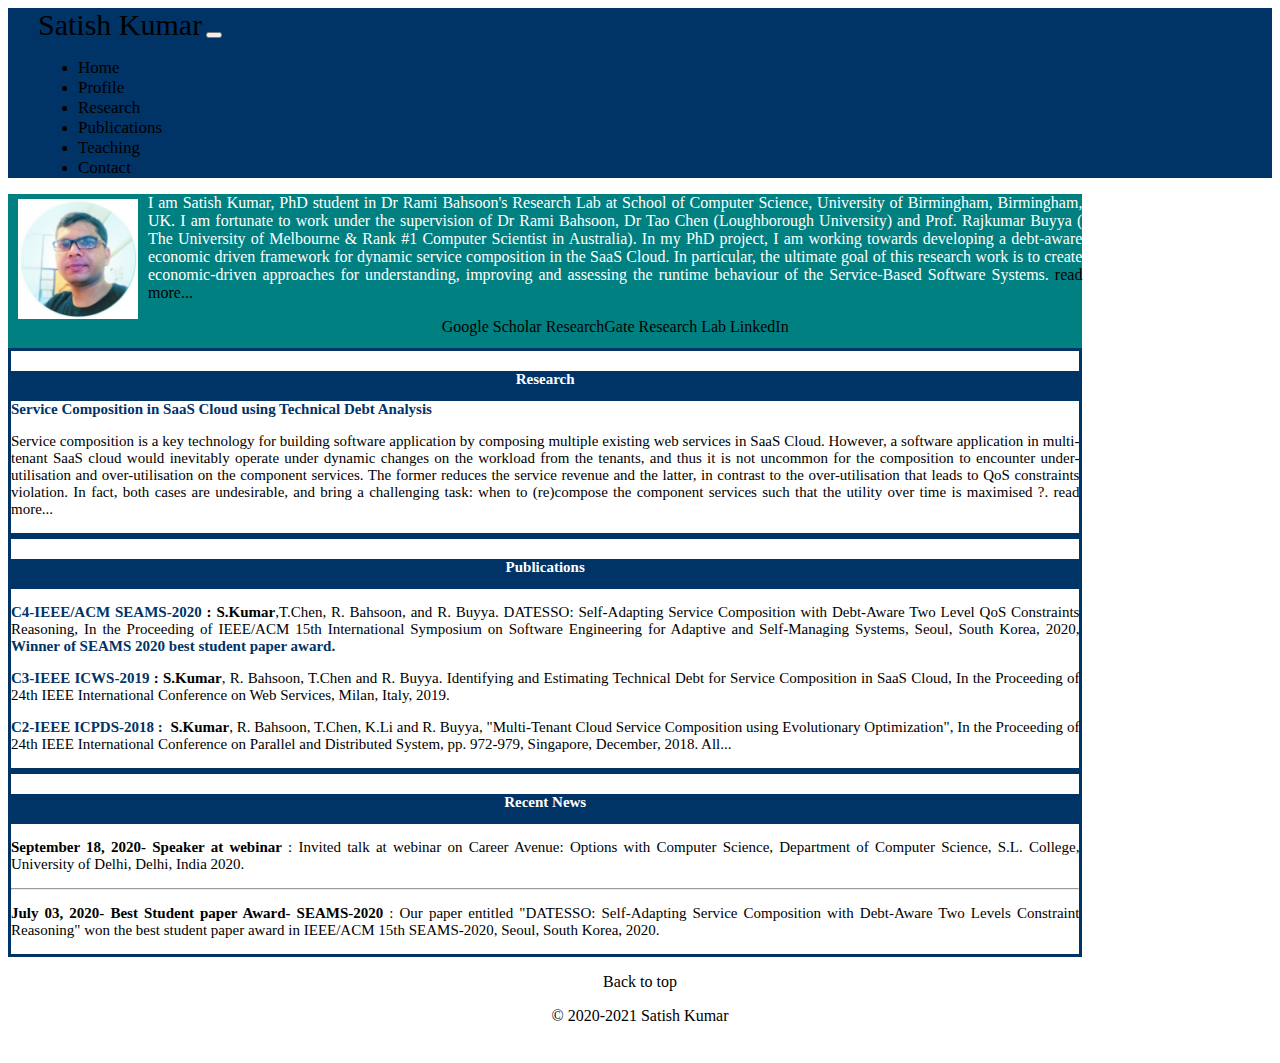
<file: index.html>
<!doctype html>
<html lang="en">

<head>
    <!-- Required meta tags -->
    <meta charset="utf-8">
    <meta name="viewport" content="width=device-width, initial-scale=1">

    <!-- Bootstrap CSS -->
    <link rel="stylesheet" href="https://stackpath.bootstrapcdn.com/bootstrap/5.0.0-alpha2/css/bootstrap.min.css"
        integrity="sha384-DhY6onE6f3zzKbjUPRc2hOzGAdEf4/Dz+WJwBvEYL/lkkIsI3ihufq9hk9K4lVoK" crossorigin="anonymous">

        <link rel="stylesheet" href="css/style.css"/>

    <title>Satish Kumar</title>
</head>

<body>

    <section>

        <nav class="navbar navbar-expand-lg header1 ">
            <div class="container-fluid">
                <a class="navbar-brand header-font" href="index.html">Satish Kumar</a>
                <button class="navbar-toggler" type="button" data-toggle="collapse"
                    data-target="#navbarSupportedContent" aria-controls="navbarSupportedContent" aria-expanded="false"
                    aria-label="Toggle navigation">
                    <span class="navbar-toggler-icon"></span>
                </button>
                <div class="collapse navbar-collapse" id="navbarSupportedContent">
                    <ul class="navbar-nav ml-auto mb-2 mb-lg-0" >
                        <li class="nav-item" ><a href="index.html" class="nav-link">Home</a></li>
                        <li class="nav-item"><a href="profile.html" class="nav-link">Profile</a></li>
                        <li class="nav-item"><a href="research.html" class="nav-link">Research</a></li>
                        <li class="nav-item"><a href="publications.html" class="nav-link">Publications</a></li>
                        <li class="nav-item"><a href="teaching.html" class="nav-link">Teaching</a></li>
                        <li class="nav-item"><a href="contact.html" class="nav-link">Contact</a></li>
                    </ul>
                </div>
            </div>
        </nav>
    </section>


    <!-- start profile writing -->

    <section>
        <div class="container-fluid container-background my-4">

            <div class="row">
                <div class="col-md-12 mb-4">


                    <img src="images/satish.jpg" alt="" width="120" height="120" class="rounded-circle"
                        style="float: left; margin-left: 10px; margin-right: 10px; margin-bottom: 3px; margin-top: 5px; " />
                    <p class="justifyText responsive-ptext" style="color: white;">I am Satish Kumar, PhD student in Dr Rami Bahsoon's Research Lab at School
                        of
                        Computer Science, University of Birmingham, Birmingham, UK. I am fortunate to work
                        under the supervision of Dr Rami Bahsoon, Dr Tao Chen (Loughborough University)
                        and Prof. Rajkumar Buyya ( The University of Melbourne & Rank #1 Computer Scientist
                        in Australia). In my PhD project, I am working towards developing a debt-aware
                        economic driven framework for dynamic service composition in the SaaS Cloud.
                        In particular, the ultimate goal of this research work is to create economic-driven
                        approaches for understanding, improving and assessing the runtime behaviour of
                        the Service-Based Software Systems. <a style="text-decoration:none" href="profile.html" style="color: white;">read more...</a> </p>
                         
                    <!--   <p><a class="btn btn-secondary" href="#" role="button">View details &raquo;</a></p>-->

                    <div class="container-fluid" style="height: 30px;">

                        <div align="center" class="column right">
                          <!--    <p><a href="./images/satish_cv2.pdf" class="btn btn-info" role="button">CV</a> -->
                          <a href="https://scholar.google.co.uk/citations?user=0bZj7YUAAAAJ&hl=en" class="btn btn-success btn-sm" role="button">Google Scholar</a> 
                        <a href=" https://www.researchgate.net/profile/Satish_Kumar228/research" class="btn btn-success btn-sm"
                            role="button">ResearchGate</a>
                          <a href="https://www.cs.bham.ac.uk/~rzb/RamiBahsoonlab" class="btn btn-success btn-sm" role="button">Research Lab</a>
                          <a href="https://in.linkedin.com/in/satish-kumar-54794453" class="btn btn-success btn-sm" role="button">LinkedIn</a></p>
                        </div>
                      </div>
                </div>
            </div>
        </div>

    </section>


  <!-- Section for Reserch , Publications and Recent News  -->

  <section>

    <div class="container-fluid container-rpn ">
        <div class="row">
            <div class="container col-md-4 bone text-property">
                <div class="container ctnheading ">
                    <h4 align="center">Research</h4>
                </div>


                <b style="color:#003366 " ;> Service Composition in SaaS Cloud using Technical Debt
                    Analysis
                </b>


                <p> Service composition is a key technology for building software application by composing
                    multiple
                    existing web services in SaaS Cloud. However, a software application in multi-tenant
                    SaaS cloud would inevitably operate
                    under dynamic changes on the workload from the tenants, and thus it is not uncommon for
                    the composition to encounter
                    under-utilisation and over-utilisation on the component services. The former reduces the
                    service revenue and the latter,
                    in contrast to the over-utilisation that leads to QoS constraints violation. In fact,
                    both cases are undesirable,
                    and bring a challenging task: when to (re)compose the component services such that the
                    utility over time is maximised ?.
                    <a style="text-decoration:none" href="research.html"> read more...</a>
                     

                </p>

            </div>

            <div class="container col-md-5 bone text-property">
                <div class="container ctnheading">
                    <h4 align="center">Publications</h4>
                </div>
                <p> <a style="text-decoration:none" href="https://dl.acm.org/doi/pdf/10.1145/3387939.3391604"><b style="color:#003366";>C4-IEEE/ACM
                            SEAMS-2020</b></a>&nbsp<b>: S.Kumar</b>,T.Chen, R. Bahsoon, and R. Buyya.
                    DATESSO: Self-Adapting Service Composition
                    with Debt-Aware Two Level QoS Constraints Reasoning, In the Proceeding of IEEE/ACM 15th
                    International Symposium
                    on Software Engineering for Adaptive and Self-Managing Systems, Seoul, South Korea,
                    2020, <b style="color:#003366 " ;>Winner of SEAMS 2020 best student paper award.</b></p>
                <p> <a style="text-decoration:none" href="https://ieeexplore.ieee.org/document/8818443"><b style="color:#003366 " ;>C3-IEEE
                            ICWS-2019</b></a>&nbsp<b>: S.Kumar</b>, R. Bahsoon, T.Chen and R.
                    Buyya. Identifying and Estimating Technical Debt for Service
                    Composition in SaaS Cloud, In the Proceeding of 24th IEEE International Conference on
                    Web Services, Milan, Italy, 2019.
                </p>
                <p> <a style="text-decoration:none" href="https://ieeexplore.ieee.org/document/8644640"><b style="color:#003366 " ;>C2-IEEE
                            ICPDS-2018 : </b></a>&nbsp<b>S.Kumar</b>, R. Bahsoon, T.Chen, K.Li and R.
                    Buyya, "Multi-Tenant Cloud Service Composition using
                    Evolutionary Optimization", In the Proceeding of 24th IEEE International Conference on
                    Parallel and
                    Distributed System, pp. 972-979, Singapore, December, 2018. <a style="text-decoration:none" href="publications.html">All...</a>

                </p>


            </div>

            <div class="container col-md-3 bone text-property">
                <div class="container ctnheading">
                    <h4 align="center">Recent News</h4>
                </div>

                <p> <a style="text-decoration:none" href="#" style="color:#003366" ;><b> September 18, 2020- Speaker at webinar</b> </a>
                    : Invited talk at webinar on Career Avenue: Options with Computer Science, Department of
                    Computer Science, S.L. College, University of Delhi, Delhi, India 2020.</p>
                <hr class="dashed">

                <p> <a style="text-decoration:none" href="images/SEAMS-2020.pdf" style="color:#003366 " ;><b>July 03, 2020- Best Student
                            paper Award- SEAMS-2020</b> </a> : Our paper entitled "DATESSO: Self-Adapting
                    Service Composition with Debt-Aware Two Levels
                    Constraint Reasoning" won the best student paper award in IEEE/ACM 15th SEAMS-2020,
                    Seoul,
                    South Korea, 2020.
                </p>




            </div>
        </div>
    </div>
</section>



  <!-- FOOTER -->
  <footer class="container-fluid my-4 footer" style="margin-bottom: 1cm;">
    <p class="float-right"><a href="#">Back to top</a></p>
    <p>&copy; 2020-2021 Satish Kumar</p>
  </footer>

    
    <!-- Optional JavaScript; choose one of the two! -->

    <!-- Option 1: Bootstrap Bundle with Popper.js -->
    <script src="https://stackpath.bootstrapcdn.com/bootstrap/5.0.0-alpha2/js/bootstrap.bundle.min.js"
        integrity="sha384-BOsAfwzjNJHrJ8cZidOg56tcQWfp6y72vEJ8xQ9w6Quywb24iOsW913URv1IS4GD"
        crossorigin="anonymous"></script>

    <!-- Option 2: Separate Popper.js and Bootstrap JS
    <script src="https://cdn.jsdelivr.net/npm/popper.js@1.16.1/dist/umd/popper.min.js" integrity="sha384-9/reFTGAW83EW2RDu2S0VKaIzap3H66lZH81PoYlFhbGU+6BZp6G7niu735Sk7lN" crossorigin="anonymous"></script>
    <script src="https://stackpath.bootstrapcdn.com/bootstrap/5.0.0-alpha2/js/bootstrap.min.js" integrity="sha384-5h4UG+6GOuV9qXh6HqOLwZMY4mnLPraeTrjT5v07o347pj6IkfuoASuGBhfDsp3d" crossorigin="anonymous"></script>
    -->
</body>

</html>
</file>
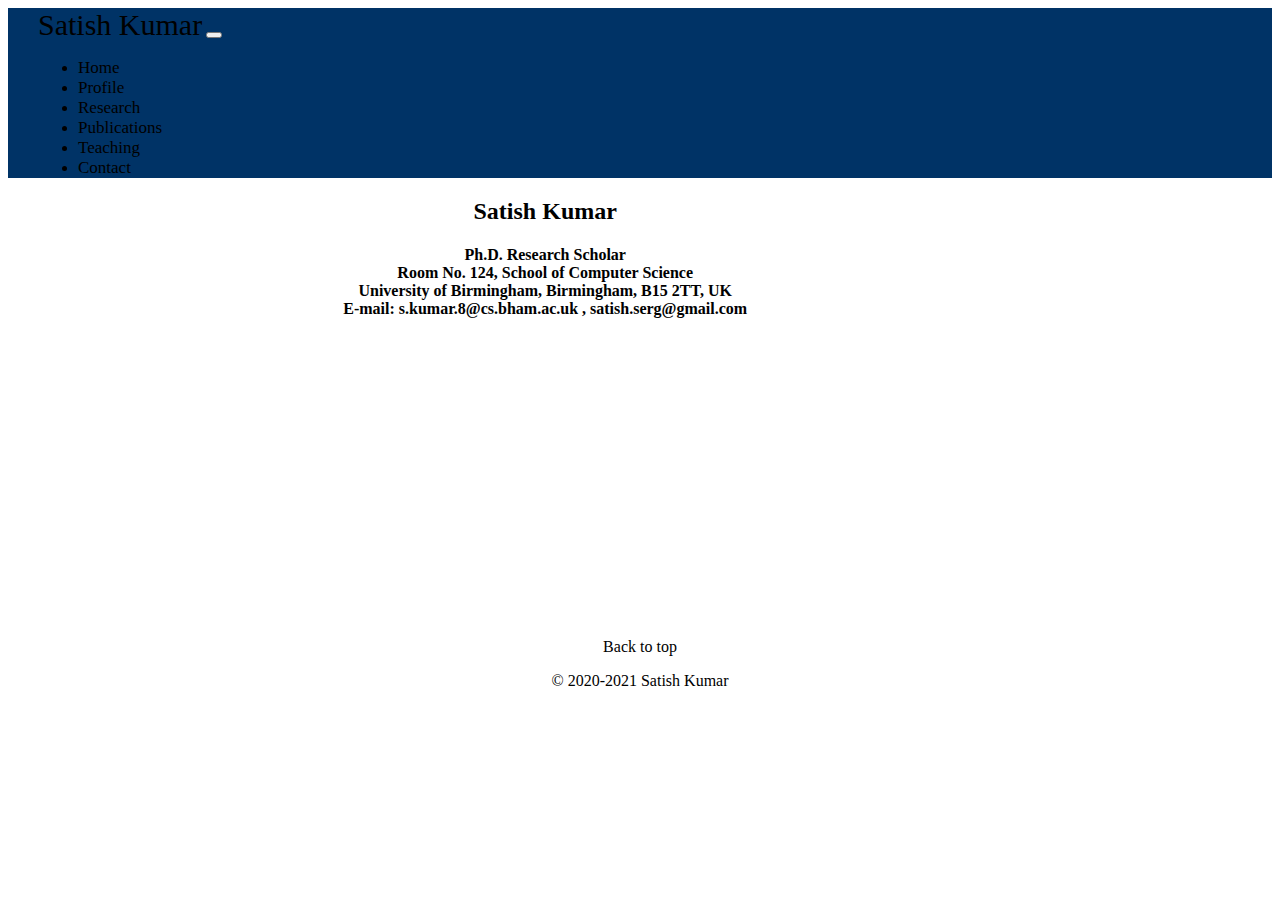
<file: contact.html>
<!doctype html>
<html lang="en">

<head>
    <!-- Required meta tags -->
    <meta charset="utf-8">
    <meta name="viewport" content="width=device-width, initial-scale=1">

    <!-- Bootstrap CSS -->
    <link rel="stylesheet" href="https://stackpath.bootstrapcdn.com/bootstrap/5.0.0-alpha2/css/bootstrap.min.css"
        integrity="sha384-DhY6onE6f3zzKbjUPRc2hOzGAdEf4/Dz+WJwBvEYL/lkkIsI3ihufq9hk9K4lVoK" crossorigin="anonymous">

    <link rel="stylesheet" href="css/style.css" />

    <title>Satish Kumar</title>
</head>

<body>

    <section>

        <nav class="navbar navbar-expand-lg header1 ">
            <div class="container-fluid">
                <a class="navbar-brand header-font" href="index.html">Satish Kumar</a>
                <button class="navbar-toggler" type="button" data-toggle="collapse"
                    data-target="#navbarSupportedContent" aria-controls="navbarSupportedContent" aria-expanded="false"
                    aria-label="Toggle navigation">
                    <span class="navbar-toggler-icon"></span>
                </button>
                <div class="collapse navbar-collapse" id="navbarSupportedContent">
                    <ul class="navbar-nav ml-auto mb-2 mb-lg-0">
                        <li class="nav-item"><a href="index.html" class="nav-link">Home</a></li>
                        <li class="nav-item"><a href="profile.html" class="nav-link">Profile</a></li>
                        <li class="nav-item"><a href="research.html" class="nav-link">Research</a></li>
                        <li class="nav-item"><a href="publications.html" class="nav-link">Publications</a></li>
                        <li class="nav-item"><a href="teaching.html" class="nav-link">Teaching</a></li>
                        <li class="nav-item"><a href="contact.html" class="nav-link">Contact</a></li>
                    </ul>
                </div>
            </div>
        </nav>
    </section>

    <!-- Publications Details  -->

    <section>

        <div class="container-fluid container-size my-3">

            <div class="row">
                <div class="col-md-12  cbg">
                    <!-- <img src="satish.jpg" width="190" 
                    style="padding:2px;" height="100" alt="" class="rounded-circle"> -->

                    <h2 align="center">Satish Kumar</h2>
                    <h4 align="center">Ph.D. Research Scholar<br>
                        Room No. 124, School of Computer Science<br>
                        University of Birmingham, Birmingham, B15 2TT, UK<br>
                        E-mail: s.kumar.8@cs.bham.ac.uk , satish.serg@gmail.com<br>
                </div>
            </div>

        </div>



    </section>






    <!-- FOOTER -->
    <footer class="container-fluid footer" style="margin-top: 320px;">
        <p class="float-right"><a href="#">Back to top</a></p>
        <p>&copy; 2020-2021 Satish Kumar</p>
    </footer>


    <!-- Optional JavaScript; choose one of the two! -->

    <!-- Option 1: Bootstrap Bundle with Popper.js -->
    <script src="https://stackpath.bootstrapcdn.com/bootstrap/5.0.0-alpha2/js/bootstrap.bundle.min.js"
        integrity="sha384-BOsAfwzjNJHrJ8cZidOg56tcQWfp6y72vEJ8xQ9w6Quywb24iOsW913URv1IS4GD"
        crossorigin="anonymous"></script>

    <!-- Option 2: Separate Popper.js and Bootstrap JS
    <script src="https://cdn.jsdelivr.net/npm/popper.js@1.16.1/dist/umd/popper.min.js" integrity="sha384-9/reFTGAW83EW2RDu2S0VKaIzap3H66lZH81PoYlFhbGU+6BZp6G7niu735Sk7lN" crossorigin="anonymous"></script>
    <script src="https://stackpath.bootstrapcdn.com/bootstrap/5.0.0-alpha2/js/bootstrap.min.js" integrity="sha384-5h4UG+6GOuV9qXh6HqOLwZMY4mnLPraeTrjT5v07o347pj6IkfuoASuGBhfDsp3d" crossorigin="anonymous"></script>
    -->
</body>

</html>
</file>
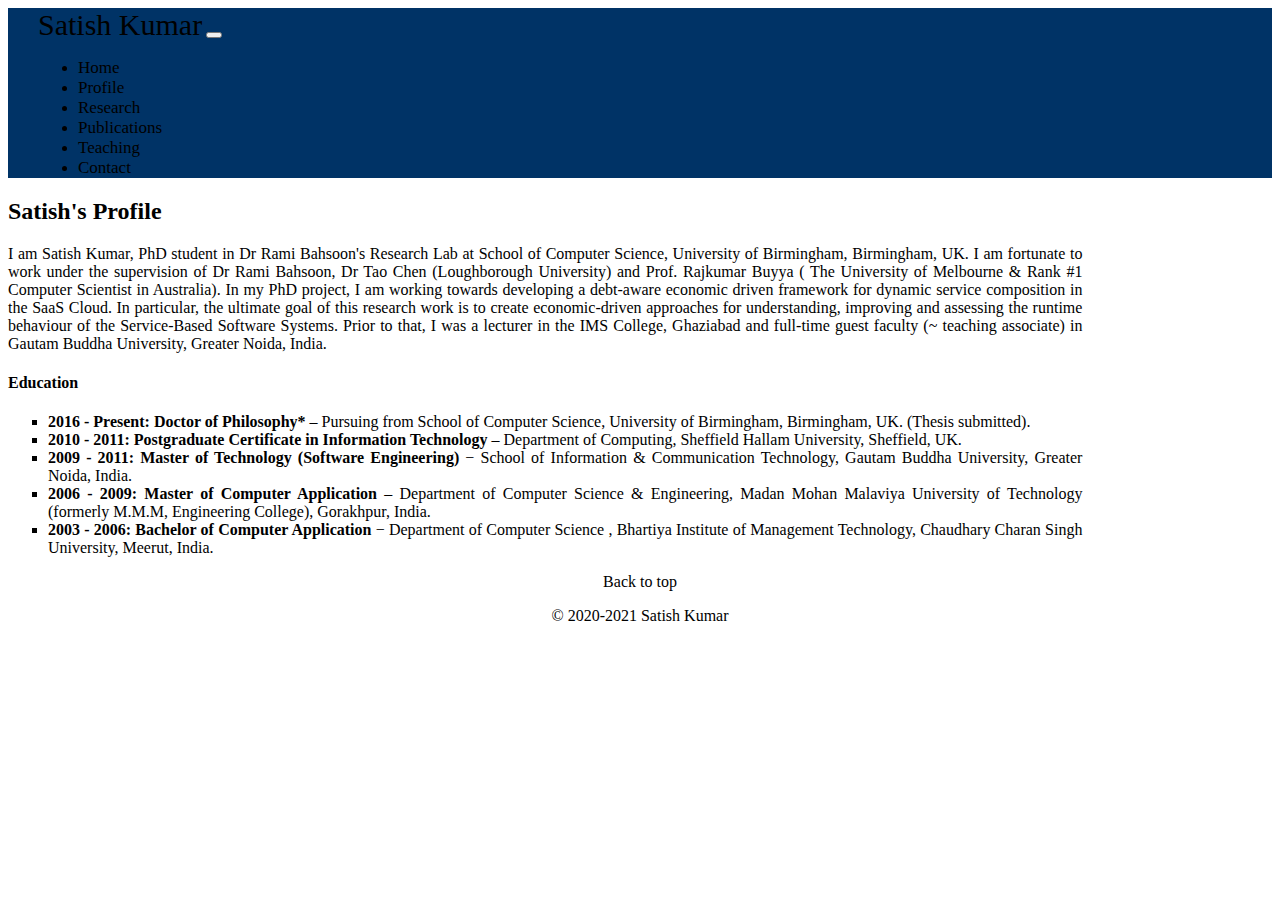
<file: profile.html>
<!doctype html>
<html lang="en">

<head>
    <!-- Required meta tags -->
    <meta charset="utf-8">
    <meta name="viewport" content="width=device-width, initial-scale=1">

    <!-- Bootstrap CSS -->
    <link rel="stylesheet" href="https://stackpath.bootstrapcdn.com/bootstrap/5.0.0-alpha2/css/bootstrap.min.css"
        integrity="sha384-DhY6onE6f3zzKbjUPRc2hOzGAdEf4/Dz+WJwBvEYL/lkkIsI3ihufq9hk9K4lVoK" crossorigin="anonymous">

    <link rel="stylesheet" href="css/style.css" />

    <title>Satish Kumar</title>
</head>

<body>

    <section>

        <nav class="navbar navbar-expand-lg header1 ">
            <div class="container-fluid">
                <a class="navbar-brand header-font" href="index.html">Satish Kumar</a>
                <button class="navbar-toggler" type="button" data-toggle="collapse"
                    data-target="#navbarSupportedContent" aria-controls="navbarSupportedContent" aria-expanded="false"
                    aria-label="Toggle navigation">
                    <span class="navbar-toggler-icon"></span>
                </button>
                <div class="collapse navbar-collapse" id="navbarSupportedContent">
                    <ul class="navbar-nav ml-auto mb-2 mb-lg-0">
                        <li class="nav-item"><a href="index.html" class="nav-link">Home</a></li>
                        <li class="nav-item"><a href="profile.html" class="nav-link">Profile</a></li>
                        <li class="nav-item"><a href="research.html" class="nav-link">Research</a></li>
                        <li class="nav-item"><a href="publications.html" class="nav-link">Publications</a></li>
                        <li class="nav-item"><a href="teaching.html" class="nav-link">Teaching</a></li>
                        <li class="nav-item"><a href="contact.html" class="nav-link">Contact</a></li>
                    </ul>
                </div>
            </div>
        </nav>
    </section>

    <section>

        <div class="container-fluid container-size my-3">

            <div class="row">
                <div class="col-md-12">
                    <!-- <img src="satish.jpg" width="190" 
            style="padding:2px;" height="100" alt="" class="rounded-circle"> -->

                    <h2>Satish's Profile</h2>
                    <p align="justify">I am Satish Kumar, PhD student in Dr Rami Bahsoon's Research Lab at School of Computer Science,
                        University of Birmingham, Birmingham, UK. I am fortunate to work under the supervision of Dr
                        Rami Bahsoon, Dr Tao Chen (Loughborough University) and
                        Prof. Rajkumar Buyya ( The University of Melbourne & Rank #1 Computer Scientist in Australia).
                        In my PhD project, I am working towards developing a debt-aware economic driven
                        framework for dynamic service composition in the SaaS Cloud. In particular, the ultimate goal of
                        this research work
                        is to create economic-driven approaches for understanding, improving and assessing the runtime
                        behaviour of the
                        Service-Based Software Systems. Prior to that, I was a lecturer in the IMS College, Ghaziabad
                        and full-time guest faculty
                        (~ teaching associate) in Gautam Buddha University, Greater Noida, India.</p>



                    <h4>Education</h4>


                    </p>
                    <ul style="list-style-type:square;" align="justify">
                        <li> <b>2016 - Present: Doctor of Philosophy*</b> – Pursuing from School of Computer Science,
                            University of Birmingham,
                            Birmingham, UK. (Thesis submitted).</li>

                        <li> <b>2010 - 2011: Postgraduate Certificate in Information Technology</b> – Department of
                            Computing,
                            Sheffield Hallam University, Sheffield, UK.</li>

                        <li> <b>2009 - 2011: Master of Technology (Software Engineering)</b> − School of Information &
                            Communication
                            Technology, Gautam Buddha University, Greater Noida, India.</li>

                        <li> <b>2006 - 2009: Master of Computer Application</b> – Department of Computer Science &
                            Engineering,
                            Madan Mohan Malaviya University of Technology (formerly M.M.M, Engineering College),
                            Gorakhpur, India.</li>

                        <li> <b>2003 - 2006: Bachelor of Computer Application</b> − Department of Computer Science ,
                            Bhartiya Institute
                            of Management Technology, Chaudhary Charan Singh University, Meerut, India.</li>


                    </ul>
                    <p></p>

                    <!--   <p><a class="btn btn-secondary" href="#" role="button">View details &raquo;</a></p>-->
                </div>
            </div>




        </div>

    </section>





    <!-- FOOTER -->
    <footer class="container-fluid my-4 footer" style="margin-bottom: 1cm;">
        <p class="float-right"><a href="#">Back to top</a></p>
        <p>&copy; 2020-2021 Satish Kumar</p>
    </footer>


    <!-- Optional JavaScript; choose one of the two! -->

    <!-- Option 1: Bootstrap Bundle with Popper.js -->
    <script src="https://stackpath.bootstrapcdn.com/bootstrap/5.0.0-alpha2/js/bootstrap.bundle.min.js"
        integrity="sha384-BOsAfwzjNJHrJ8cZidOg56tcQWfp6y72vEJ8xQ9w6Quywb24iOsW913URv1IS4GD"
        crossorigin="anonymous"></script>

    <!-- Option 2: Separate Popper.js and Bootstrap JS
    <script src="https://cdn.jsdelivr.net/npm/popper.js@1.16.1/dist/umd/popper.min.js" integrity="sha384-9/reFTGAW83EW2RDu2S0VKaIzap3H66lZH81PoYlFhbGU+6BZp6G7niu735Sk7lN" crossorigin="anonymous"></script>
    <script src="https://stackpath.bootstrapcdn.com/bootstrap/5.0.0-alpha2/js/bootstrap.min.js" integrity="sha384-5h4UG+6GOuV9qXh6HqOLwZMY4mnLPraeTrjT5v07o347pj6IkfuoASuGBhfDsp3d" crossorigin="anonymous"></script>
    -->
</body>

</html>
</file>
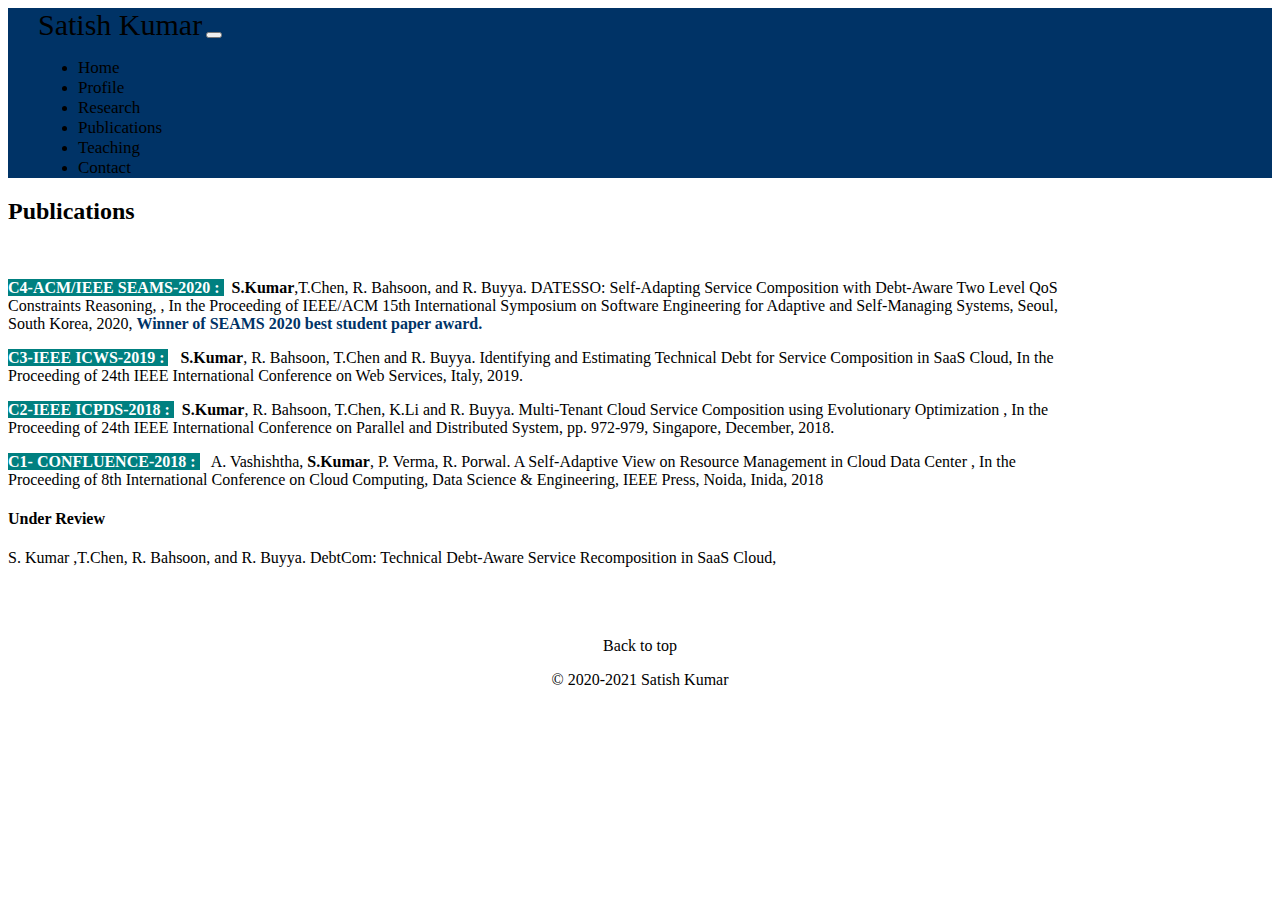
<file: publications.html>
<!doctype html>
<html lang="en">

<head>
    <!-- Required meta tags -->
    <meta charset="utf-8">
    <meta name="viewport" content="width=device-width, initial-scale=1">

    <!-- Bootstrap CSS -->
    <link rel="stylesheet" href="https://stackpath.bootstrapcdn.com/bootstrap/5.0.0-alpha2/css/bootstrap.min.css"
        integrity="sha384-DhY6onE6f3zzKbjUPRc2hOzGAdEf4/Dz+WJwBvEYL/lkkIsI3ihufq9hk9K4lVoK" crossorigin="anonymous">

    <link rel="stylesheet" href="css/style.css" />

    <title>Satish Kumar</title>
</head>

<body>

    <section>

        <nav class="navbar navbar-expand-lg header1 ">
            <div class="container-fluid">
                <a class="navbar-brand header-font" href="index.html">Satish Kumar</a>
                <button class="navbar-toggler" type="button" data-toggle="collapse"
                    data-target="#navbarSupportedContent" aria-controls="navbarSupportedContent" aria-expanded="false"
                    aria-label="Toggle navigation">
                    <span class="navbar-toggler-icon"></span>
                </button>
                <div class="collapse navbar-collapse" id="navbarSupportedContent">
                    <ul class="navbar-nav ml-auto mb-2 mb-lg-0">
                        <li class="nav-item"><a href="index.html" class="nav-link">Home</a></li>
                        <li class="nav-item"><a href="profile.html" class="nav-link">Profile</a></li>
                        <li class="nav-item"><a href="research.html" class="nav-link">Research</a></li>
                        <li class="nav-item"><a href="publications.html" class="nav-link">Publications</a></li>
                        <li class="nav-item"><a href="teaching.html" class="nav-link">Teaching</a></li>
                        <li class="nav-item"><a href="contact.html" class="nav-link">Contact</a></li>
                    </ul>
                </div>
            </div>
        </nav>
    </section>

    <!-- Publications Details  -->

    <section>

        <div class="container-fluid container-size my-3">
          
                <div class="row">
                    <div class="col-md-12  cbg">
                        <!-- <img src="satish.jpg" width="190" 
            style="padding:2px;" height="100" alt="" class="rounded-circle"> -->
    
                        <h2>Publications</h2><br>

    
                        <p> <b class="paperhead">C4-ACM/IEEE SEAMS-2020 : </b> &nbsp;&nbsp;<b>S.Kumar</b>,T.Chen, R. Bahsoon, and R. Buyya. <a style="text-decoration:none" href="https://dl.acm.org/doi/pdf/10.1145/3387939.3391604">DATESSO: Self-Adapting Service Composition
                            with Debt-Aware Two Level QoS Constraints Reasoning, </a>
                            , In the Proceeding of IEEE/ACM 15th International Symposium
                            on Software Engineering for Adaptive and Self-Managing Systems, Seoul, South Korea, 2020, <b
                                style="color:#003366 " ;>Winner of SEAMS 2020 best student paper award.</b></p>
    
    
                        <p> <b class="paperhead">C3-IEEE ICWS-2019 : </b>&nbsp;&nbsp;<b> S.Kumar</b>, R. Bahsoon, T.Chen and R. Buyya.
                            <a style="text-decoration:none" href="https://ieeexplore.ieee.org/document/8818443" >Identifying and Estimating Technical Debt for Service
                            Composition in SaaS Cloud</a>, In the Proceeding of 24th IEEE International Conference on Web
                            Services, Italy, 2019.</p>
    
                        <p> <b class="paperhead">C2-IEEE ICPDS-2018 : </b> &nbsp;&nbsp;<b>S.Kumar</b>, R. Bahsoon, T.Chen, K.Li and R. Buyya.
                            <a style="text-decoration:none" href="https://ieeexplore.ieee.org/document/8644640" > Multi-Tenant Cloud Service Composition using
                            Evolutionary Optimization </a>, In the Proceeding of 24th IEEE International Conference on Parallel
                            and Distributed System, pp. 972-979, Singapore, December, 2018. </p>
                            
    
                        <p> <b class="paperhead">C1- CONFLUENCE-2018 : </b>&nbsp;&nbsp;
                            A. Vashishtha, <b>S.Kumar</b>, P. Verma, R. Porwal. <a style="text-decoration:none" href="https://ieeexplore.ieee.org/document/8442621" > A Self-Adaptive View on Resource Management
                            in Cloud Data Center </a>, In the Proceeding of
                            8th International Conference on Cloud Computing, Data
                            Science & Engineering, IEEE Press, Noida, Inida, 2018 </p>
    
                        <h4>Under Review</h4>
                        <p>S. Kumar ,T.Chen, R. Bahsoon, and R. Buyya. DebtCom: Technical Debt-Aware Service
                            Recomposition in SaaS Cloud,</p>
    
                        <!--   <p><a class="btn btn-secondary" href="#" role="button">View details &raquo;</a></p>-->
                    </div>
                </div>
    
           
    
    
        </div>
    
    </section>






    <!-- FOOTER -->
    <footer class="container-fluid footer" style="margin-top: 70px;">
        <p class="float-right"><a href="#">Back to top</a></p>
        <p>&copy; 2020-2021 Satish Kumar</p>
    </footer>


    <!-- Optional JavaScript; choose one of the two! -->

    <!-- Option 1: Bootstrap Bundle with Popper.js -->
    <script src="https://stackpath.bootstrapcdn.com/bootstrap/5.0.0-alpha2/js/bootstrap.bundle.min.js"
        integrity="sha384-BOsAfwzjNJHrJ8cZidOg56tcQWfp6y72vEJ8xQ9w6Quywb24iOsW913URv1IS4GD"
        crossorigin="anonymous"></script>

    <!-- Option 2: Separate Popper.js and Bootstrap JS
    <script src="https://cdn.jsdelivr.net/npm/popper.js@1.16.1/dist/umd/popper.min.js" integrity="sha384-9/reFTGAW83EW2RDu2S0VKaIzap3H66lZH81PoYlFhbGU+6BZp6G7niu735Sk7lN" crossorigin="anonymous"></script>
    <script src="https://stackpath.bootstrapcdn.com/bootstrap/5.0.0-alpha2/js/bootstrap.min.js" integrity="sha384-5h4UG+6GOuV9qXh6HqOLwZMY4mnLPraeTrjT5v07o347pj6IkfuoASuGBhfDsp3d" crossorigin="anonymous"></script>
    -->
</body>

</html>
</file>
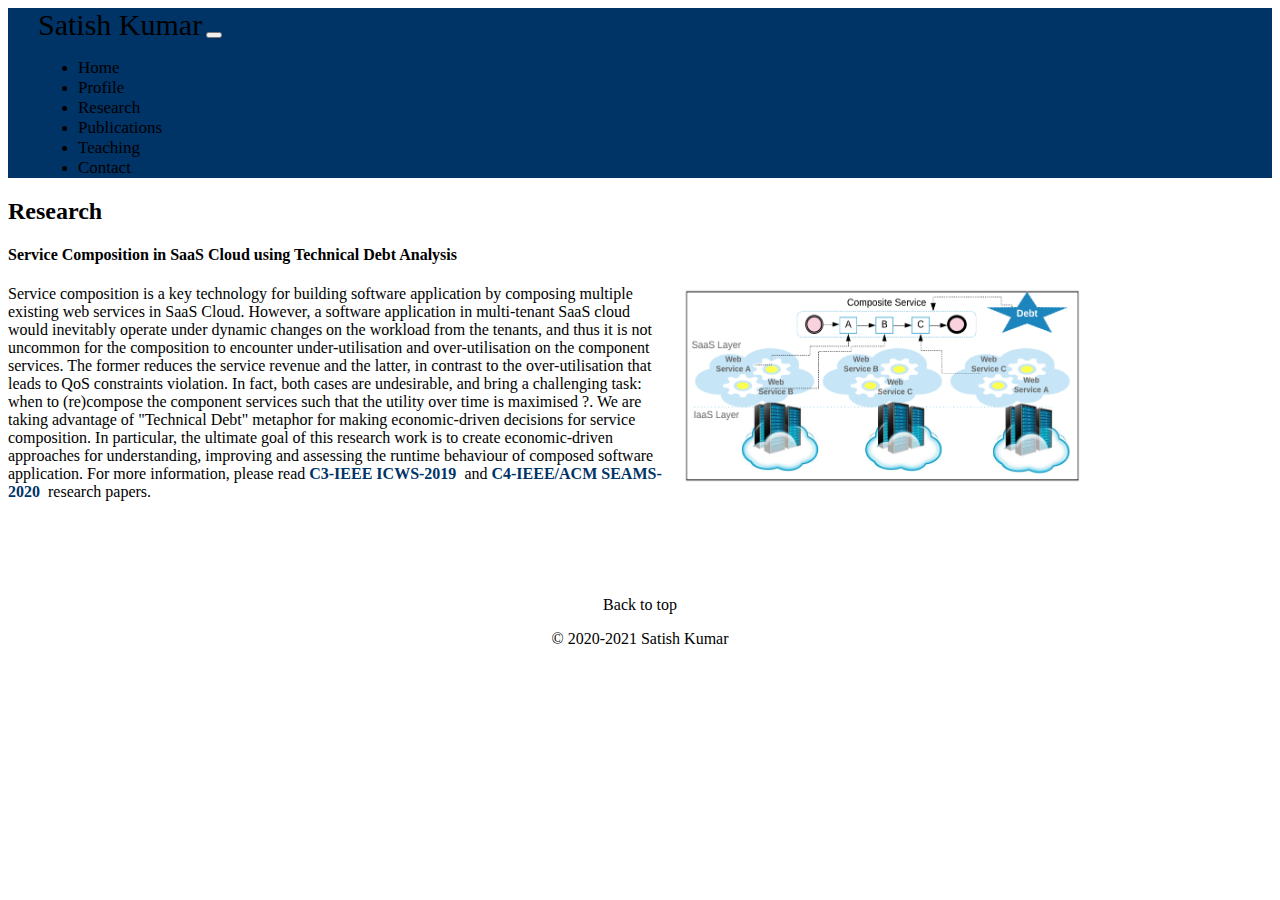
<file: research.html>
<!doctype html>
<html lang="en">

<head>
    <!-- Required meta tags -->
    <meta charset="utf-8">
    <meta name="viewport" content="width=device-width, initial-scale=1">

    <!-- Bootstrap CSS -->
    <link rel="stylesheet" href="https://stackpath.bootstrapcdn.com/bootstrap/5.0.0-alpha2/css/bootstrap.min.css"
        integrity="sha384-DhY6onE6f3zzKbjUPRc2hOzGAdEf4/Dz+WJwBvEYL/lkkIsI3ihufq9hk9K4lVoK" crossorigin="anonymous">

    <link rel="stylesheet" href="css/style.css" />

    <title>Satish Kumar</title>
</head>

<body>

    <section>

        <nav class="navbar navbar-expand-lg header1 ">
            <div class="container-fluid">
                <a class="navbar-brand header-font" href="index.html">Satish Kumar</a>
                <button class="navbar-toggler" type="button" data-toggle="collapse"
                    data-target="#navbarSupportedContent" aria-controls="navbarSupportedContent" aria-expanded="false"
                    aria-label="Toggle navigation">
                    <span class="navbar-toggler-icon"></span>
                </button>
                <div class="collapse navbar-collapse" id="navbarSupportedContent">
                    <ul class="navbar-nav ml-auto mb-2 mb-lg-0">
                        <li class="nav-item"><a href="index.html" class="nav-link">Home</a></li>
                        <li class="nav-item"><a href="profile.html" class="nav-link">Profile</a></li>
                        <li class="nav-item"><a href="research.html" class="nav-link">Research</a></li>
                        <li class="nav-item"><a href="publications.html" class="nav-link">Publications</a></li>
                        <li class="nav-item"><a href="teaching.html" class="nav-link">Teaching</a></li>
                        <li class="nav-item"><a href="contact.html" class="nav-link">Contact</a></li>
                    </ul>
                </div>
            </div>
        </nav>
    </section>

    <!-- Resarch profile -->

    <section>

        <div class="container-fluid container-size my-3">

            <div class="row">
                <div class="col-md-12">
                    <!-- <img src="satish.jpg" width="190" 
                    style="padding:2px;" height="100" alt="" class="rounded-circle"> -->

                    <h2>Research</h2>

                    <p>
                    <h4>Service Composition in SaaS Cloud using Technical Debt Analysis</h4>
                    <img src="./images/SD.png" alt="" width="400" height="200"
                        style="float: right; margin-left: 15px; margin-bottom: 5px; " />
                    <p> Service composition is a key technology for building software application by composing multiple
                        existing web services in SaaS Cloud. However, a software application in multi-tenant SaaS cloud
                        would inevitably operate
                        under dynamic changes on the workload from the tenants, and thus it is not uncommon for the
                        composition to encounter
                        under-utilisation and over-utilisation on the component services. The former reduces the service
                        revenue and the latter,
                        in contrast to the over-utilisation that leads to QoS constraints violation. In fact, both cases
                        are undesirable,
                        and bring a challenging task: when to (re)compose the component services such that the utility
                        over time is maximised ?.
                        We are taking advantage of "Technical Debt" metaphor for making economic-driven decisions for
                        service composition.
                        In particular, the ultimate goal of this research work is to create economic-driven approaches
                        for understanding,
                        improving and assessing the runtime behaviour of composed software application. For more
                        information,
                        please read <a style="text-decoration:none" href="https://ieeexplore.ieee.org/document/8818443"><b style="color:#003366 "
                                ;>C3-IEEE ICWS-2019</b></a>&nbsp
                        and <a style="text-decoration:none" href="https://arxiv.org/abs/2003.14377"><b style="color:#003366 " ;>C4-IEEE/ACM
                                SEAMS-2020</b></a>&nbsp research papers.</p>
                    <!--   <p><a class="btn btn-secondary" href="#" role="button">View details &raquo;</a></p>-->
                </div>
            </div>
        </div>
    </section>





    <!-- FOOTER -->
    <footer class="container-fluid footer" style="margin-top: 95px;">
        <p class="float-right"><a href="#">Back to top</a></p>
        <p>&copy; 2020-2021 Satish Kumar</p>
    </footer>


    <!-- Optional JavaScript; choose one of the two! -->

    <!-- Option 1: Bootstrap Bundle with Popper.js -->
    <script src="https://stackpath.bootstrapcdn.com/bootstrap/5.0.0-alpha2/js/bootstrap.bundle.min.js"
        integrity="sha384-BOsAfwzjNJHrJ8cZidOg56tcQWfp6y72vEJ8xQ9w6Quywb24iOsW913URv1IS4GD"
        crossorigin="anonymous"></script>

    <!-- Option 2: Separate Popper.js and Bootstrap JS
    <script src="https://cdn.jsdelivr.net/npm/popper.js@1.16.1/dist/umd/popper.min.js" integrity="sha384-9/reFTGAW83EW2RDu2S0VKaIzap3H66lZH81PoYlFhbGU+6BZp6G7niu735Sk7lN" crossorigin="anonymous"></script>
    <script src="https://stackpath.bootstrapcdn.com/bootstrap/5.0.0-alpha2/js/bootstrap.min.js" integrity="sha384-5h4UG+6GOuV9qXh6HqOLwZMY4mnLPraeTrjT5v07o347pj6IkfuoASuGBhfDsp3d" crossorigin="anonymous"></script>
    -->
</body>

</html>
</file>
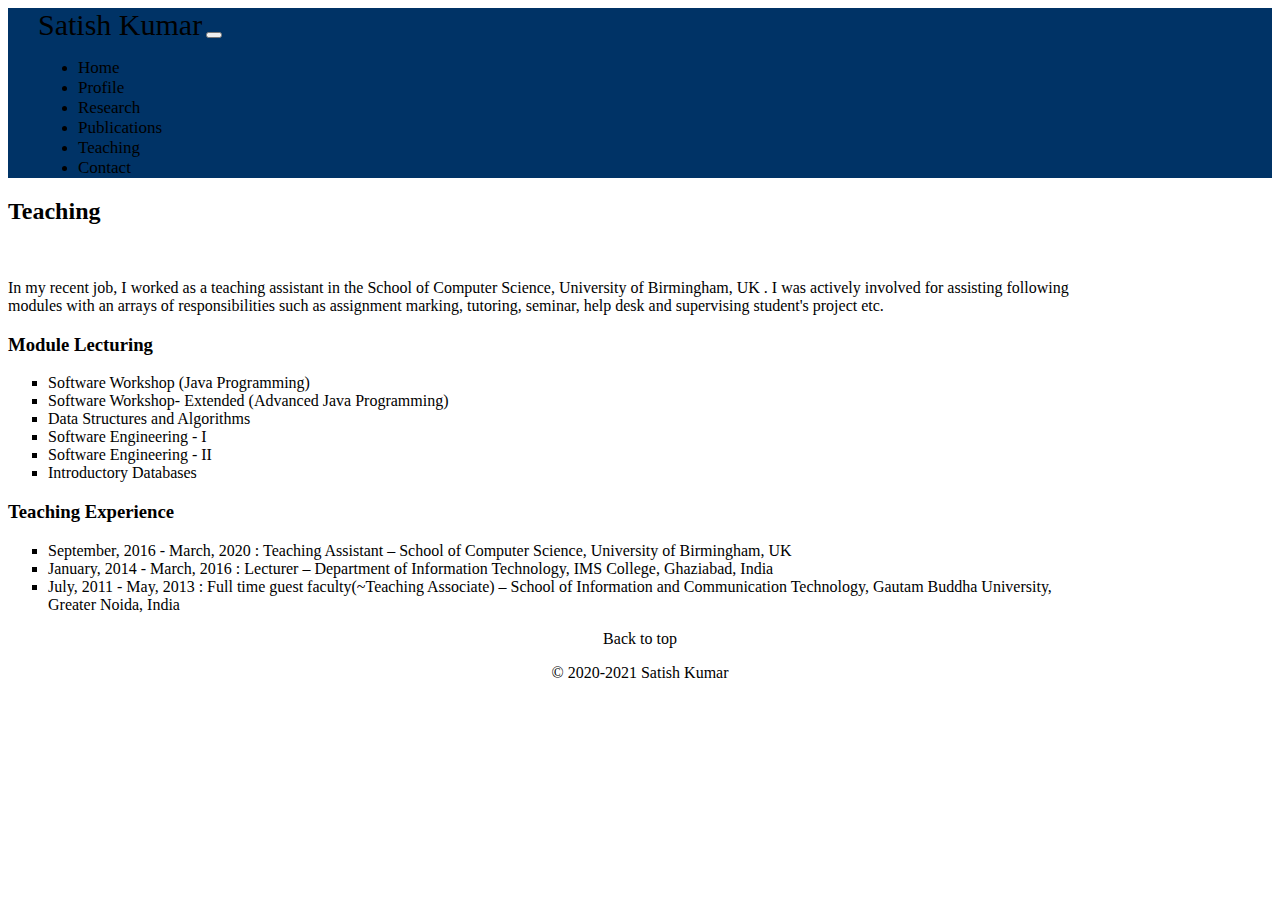
<file: teaching.html>
<!doctype html>
<html lang="en">

<head>
    <!-- Required meta tags -->
    <meta charset="utf-8">
    <meta name="viewport" content="width=device-width, initial-scale=1">

    <!-- Bootstrap CSS -->
    <link rel="stylesheet" href="https://stackpath.bootstrapcdn.com/bootstrap/5.0.0-alpha2/css/bootstrap.min.css"
        integrity="sha384-DhY6onE6f3zzKbjUPRc2hOzGAdEf4/Dz+WJwBvEYL/lkkIsI3ihufq9hk9K4lVoK" crossorigin="anonymous">

    <link rel="stylesheet" href="css/style.css" />

    <title>Satish Kumar</title>
</head>

<body>

    <section>

        <nav class="navbar navbar-expand-lg header1 ">
            <div class="container-fluid">
                <a class="navbar-brand header-font" href="index.html">Satish Kumar</a>
                <button class="navbar-toggler" type="button" data-toggle="collapse"
                    data-target="#navbarSupportedContent" aria-controls="navbarSupportedContent" aria-expanded="false"
                    aria-label="Toggle navigation">
                    <span class="navbar-toggler-icon"></span>
                </button>
                <div class="collapse navbar-collapse" id="navbarSupportedContent">
                    <ul class="navbar-nav ml-auto mb-2 mb-lg-0">
                        <li class="nav-item"><a href="index.html" class="nav-link">Home</a></li>
                        <li class="nav-item"><a href="profile.html" class="nav-link">Profile</a></li>
                        <li class="nav-item"><a href="research.html" class="nav-link">Research</a></li>
                        <li class="nav-item"><a href="publications.html" class="nav-link">Publications</a></li>
                        <li class="nav-item"><a href="teaching.html" class="nav-link">Teaching</a></li>
                        <li class="nav-item"><a href="contact.html" class="nav-link">Contact</a></li>
                    </ul>
                </div>
            </div>
        </nav>
    </section>

    <!-- Publications Details  -->

    <section>

        <div class="container-fluid container-size my-3">
                  <div class="row">
                    <div class="col-md-12 ">

                      <h2>Teaching</h2><br>
            
                      <p > In my recent job, I worked as a teaching assistant in the School of Computer Science, University of Birmingham, UK
                           . I was actively involved for assisting following modules with an arrays of responsibilities such as assignment marking, tutoring, seminar, help desk and supervising
                        student's project etc. </p>
                      
                    
            
                    <h3 id="education" class="w3-text-teal">Module Lecturing</h3>
                      
               
                    </p><ul style="list-style-type:square;" align="justify">
                <li> Software Workshop (Java Programming)</li>
                <li> Software Workshop- Extended (Advanced Java Programming)</li>
                <li> Data Structures and Algorithms </li>
                <li> Software Engineering - I </li>
                <li> Software Engineering - II </li>
                <li> Introductory Databases </li>
                
              </ul><p></p>
            
              <h3 id="education" class="w3-text-teal">Teaching Experience</h3>
                      
               
                    </p><ul style="list-style-type:square;">
                  
                <li> September, 2016 - March, 2020 : Teaching Assistant – School of Computer Science, University of Birmingham, UK </li>
                <li> January, 2014 - March, 2016 : Lecturer – Department of Information Technology, IMS College, Ghaziabad, India </li>
                <li>  July, 2011 - May, 2013 : Full time guest faculty(~Teaching Associate) – School of Information and Communication
                    Technology, Gautam Buddha University, Greater Noida, India</li> 
                  
              </ul>
            
                    </div>
                  </div>
            
               
            
               
            </div>
    </section>






    <!-- FOOTER -->
    <footer class="container-fluid my-4 footer" style="margin-bottom: 1cm;">
        <p class="float-right"><a href="#">Back to top</a></p>
        <p>&copy; 2020-2021 Satish Kumar</p>
    </footer>


    <!-- Optional JavaScript; choose one of the two! -->

    <!-- Option 1: Bootstrap Bundle with Popper.js -->
    <script src="https://stackpath.bootstrapcdn.com/bootstrap/5.0.0-alpha2/js/bootstrap.bundle.min.js"
        integrity="sha384-BOsAfwzjNJHrJ8cZidOg56tcQWfp6y72vEJ8xQ9w6Quywb24iOsW913URv1IS4GD"
        crossorigin="anonymous"></script>

    <!-- Option 2: Separate Popper.js and Bootstrap JS
    <script src="https://cdn.jsdelivr.net/npm/popper.js@1.16.1/dist/umd/popper.min.js" integrity="sha384-9/reFTGAW83EW2RDu2S0VKaIzap3H66lZH81PoYlFhbGU+6BZp6G7niu735Sk7lN" crossorigin="anonymous"></script>
    <script src="https://stackpath.bootstrapcdn.com/bootstrap/5.0.0-alpha2/js/bootstrap.min.js" integrity="sha384-5h4UG+6GOuV9qXh6HqOLwZMY4mnLPraeTrjT5v07o347pj6IkfuoASuGBhfDsp3d" crossorigin="anonymous"></script>
    -->
</body>

</html>
</file>
<file: css/style.css>
* {box-sizing: border-box;}


  body{
      background: white;
  }

 
  


  .header1{
      background: #003366;
  }

  .header-font{
      font-size: 30px;
      font-family: Bradley Hand, cursive;
      color: white;
  }

  .navbar{
      padding: 0px 30px;
  }

  .nav-link{
      color:white;
      font-size: 17px;
      font-family: 'Trebuchet MS';
      text-align: center;
  }

  .nav-link:hover{
      background-color: white;
      color: #003366;
  }



  /* profile header for home */

  .profile-header{
      color: white;
      font-size: 15px;
      font-family: 'Trebuchet MS';
  }

.container-background{
    height: auto;
    width: 85%;
    background-color: teal;
}


.text-property{
    font-size: 15px;
    font-family: 'Trebuchet MS';
    color: black;
    text-align: justify;
}



/* Research publication and news */

.bone {
    
    border-style: solid;
    border-color: #003366;
    
    
  }

  .container-rpn {
    height: auto;
    width: 85%;
    background-color: white ;
    

  }

  .ctnheading {
    height: 30px;
    background-color: #003366 ;
    color: white;

  }

  /* Responsive text */

  h2.responsive-htext{

    font-size: 10vw;
  }

  p.responsive-ptext{
      text-align: justify;
  }

  .container-size{
      width: 85%;
      height: auto;
  }

  .paperhead{

    background-color: teal;
    color: white;
  }

  .footer {
   
    left: 0;
    bottom: 0;
    width: 100%;
    background-color:white;
    color: black;
    text-align: center;
 }

 a:link {
    color: black;
    background-color: transparent;
    text-decoration: none;
  }
</file>
